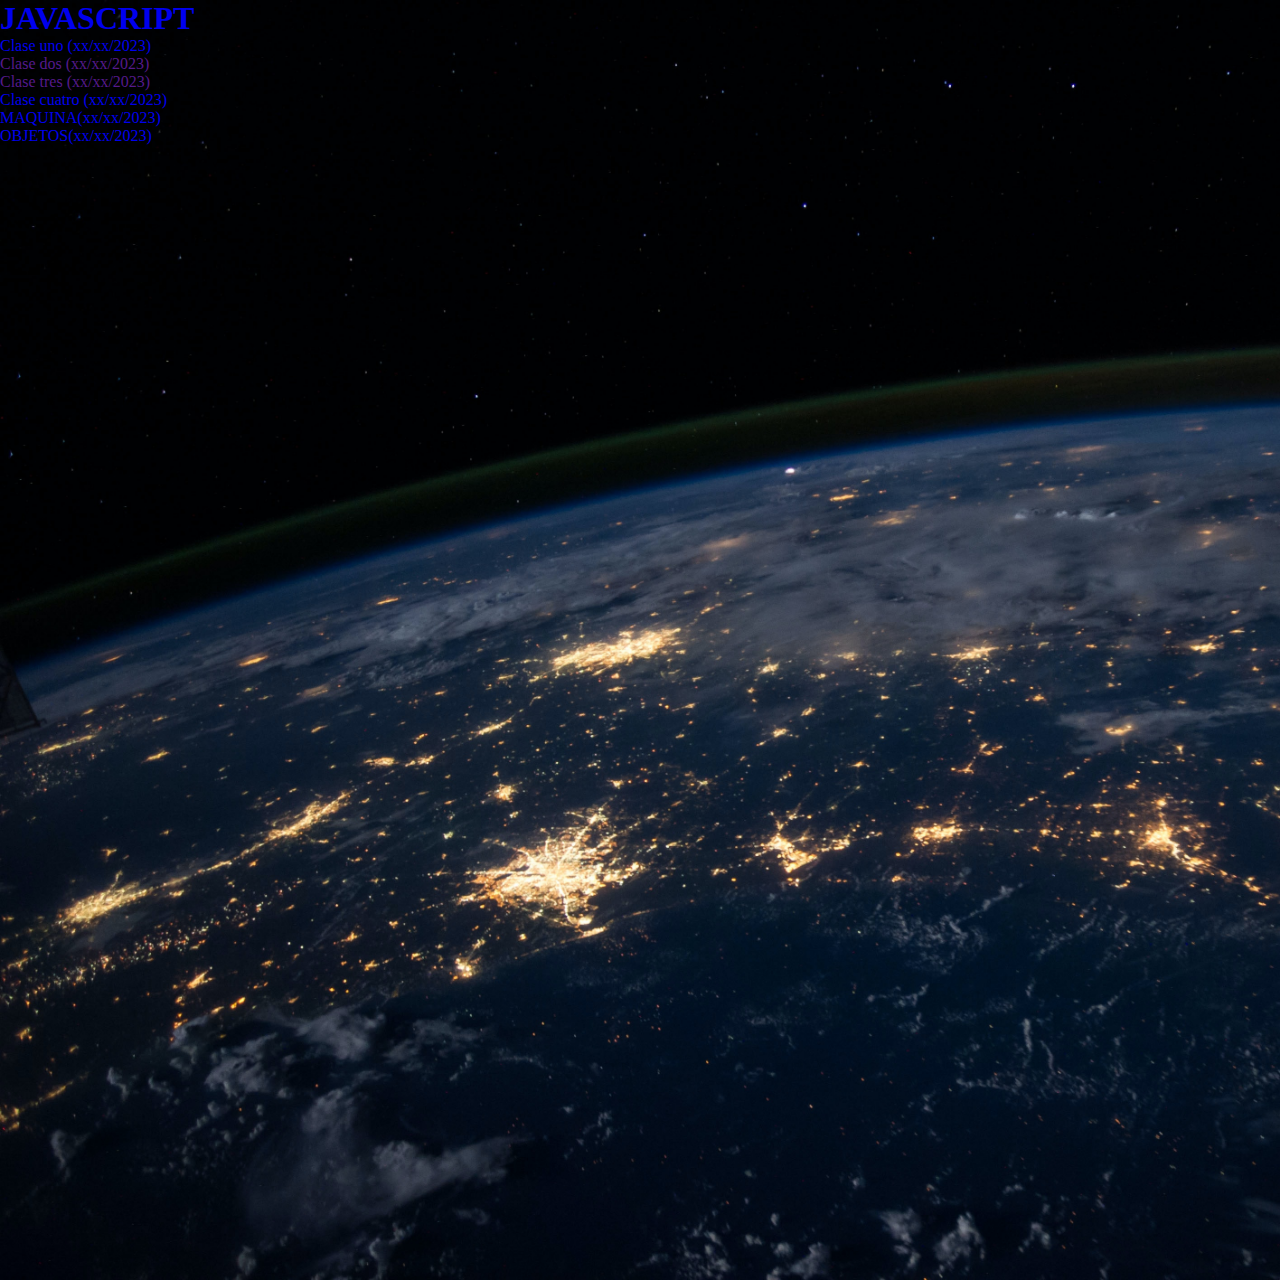
<file: index.html>
<!DOCTYPE html>
<html lang="en">

<head>
    <meta charset="UTF-8">
    <meta http-equiv="X-UA-Compatible" content="IE=edge">
    <meta name="viewport" content="width=device-width, initial-scale=1.0">
    <link rel="stylesheet" href="./style/style.css">
    <link rel="preconnect" href="https://fonts.googleapis.com">
    <link rel="preconnect" href="https://fonts.gstatic.com" crossorigin>
    <link href="https://fonts.googleapis.com/css2?family=Anton&display=swap" rel="stylesheet">
    <link rel="preconnect" href="https://fonts.googleapis.com">
    <link rel="preconnect" href="https://fonts.gstatic.com" crossorigin>
    <link href="https://fonts.googleapis.com/css2?family=Bebas+Neue&display=swap" rel="stylesheet">
    <title>CLASES JS</title>
</head>

<body class="fondo">
    <header>
        <nav class="navbar">
            <ul class="navbar__social">
                <li class="navbar__icono">
                    <a href=""></a>
                </li>
                <li class="navbar__icono">
                    <a href=""></a>
                </li>
                <li class="navbar__icono">
                    <a href=""></a>
                </li>
                <li class="navbar__icono">
                    <a href=""></a>
                </li>
            </ul>
        </nav>
        <div class="container">
            <h1 class="titulo">
                <a href="https://plataforma.coderhouse.com/cursos/51610/javascript" target="_blank">JAVASCRIPT</a>
            </h1>
        </div>
    </header>
    <main>
        <section class="container">
            <ul class="listado">
                <li class="listado__clase">
                    <a href="./pages/claseunojs.html">Clase uno (xx/xx/2023)</a>
                </li>
                <li class="listado__clase">
                    <a href="">Clase dos (xx/xx/2023)</a>
                </li>
                <li class="listado__clase">
                    <a href="">Clase tres (xx/xx/2023)</a>
                </li>
                <li class="listado__clase">
                    <a href="./pages/clasecuatro.html">Clase cuatro (xx/xx/2023)</a>
                </li>
                <li class="listado__clase">
                    <a href="./pages/maquina.html">MAQUINA(xx/xx/2023)</a>
                </li>
                <li class="listado__clase">
                    <a href="./pages/objetos.html">OBJETOS(xx/xx/2023)</a>
                </li>
            </ul>
        </section>
    </main>
    <footer>
        <nav class="navbar">
            <ul class="navbar__social">
                <li class="navbar__icono">
                    <a href=""></a>
                </li>
                <li class="navbar__icono">
                    <a href=""></a>
                </li>
                <li class="navbar__icono">
                    <a href=""></a>
                </li>
                <li class="navbar__icono">
                    <a href=""></a>
                </li>
            </ul>
        </nav>
    </footer>
</body>

</html>
</file>
<file: style/style.css>
* {
  margin: 0;
  padding: 0;
  box-sizing: border-box;
  text-decoration: none;
  list-style: none;
}

.fondo {
  background-image: url(../img/nasa.jpg);
  background-size: cover;
  width: 100vh;
  height: 100vw;
}

/*# sourceMappingURL=style.css.map */
</file>
